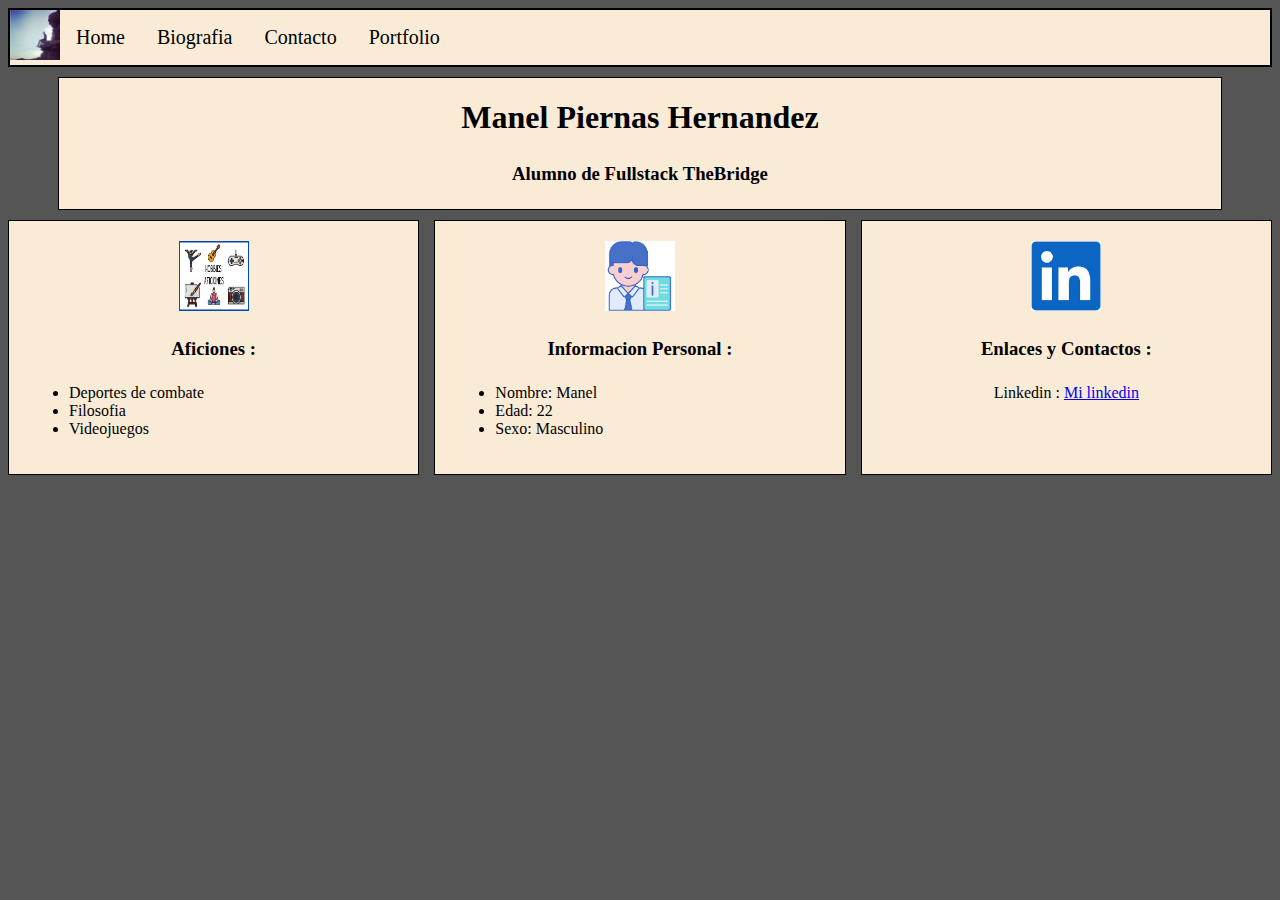
<file: Biografia/Biografia.html>
<!DOCTYPE html>
<html lang="en">
<head>
    <meta charset="UTF-8">
    <meta name="viewport" content="width=device-width, initial-scale=1.0">
    <title>Biografia</title>
    <link rel="stylesheet" href="Biografia.css">
</head>
<body>
    <nav>
        <ul>
            <li><img class="perfil" src="../Imagenes/Manel.jpg"></li>
            <li><a href="../Index.html">Home</a></li>
            <li><a href="Biografia.html">Biografia</a></li>
            <li><a href="../Contacto/Contacto.html">Contacto</a></li>
            <li><a href="../Portfolio/Portfolio.html">Portfolio</a></li>
        </ul>
    </nav>
    
    <div class="titulo">
        <h1>Manel Piernas Hernandez</h1>
        <h3>Alumno de Fullstack TheBridge</h3>
    </div>
    <div class="contenedor">
        <div class="Sobre_mi">
            <img class="imagenes" src="../Imagenes/aficiones.png">
            <h3>Aficiones : </h3>
            <ul>
                <li>Deportes de combate</li>
                <li>Filosofia</li>
                <li>Videojuegos</li>
            </ul>
        </div>
        <div class="Sobre_mi">
            <img class="imagenes" src="../Imagenes/informacion_personal.png">
            <h3>Informacion Personal : </h3>
            <ul>
                <li>Nombre: Manel</li>
                <li>Edad: 22</li>
                <li>Sexo: Masculino</li>
            </ul>
        </div>
        <div class="Sobre_mi">
            <img class="imagenes" src="../Imagenes/linkedin.png">
            <h3>Enlaces y Contactos : </h3>
            <p>Linkedin : <a href="https://www.linkedin.com/in/manel-piernas-hernandez/">Mi linkedin</a></p>
        </div>
    </div>
</body>
</html>
</file>
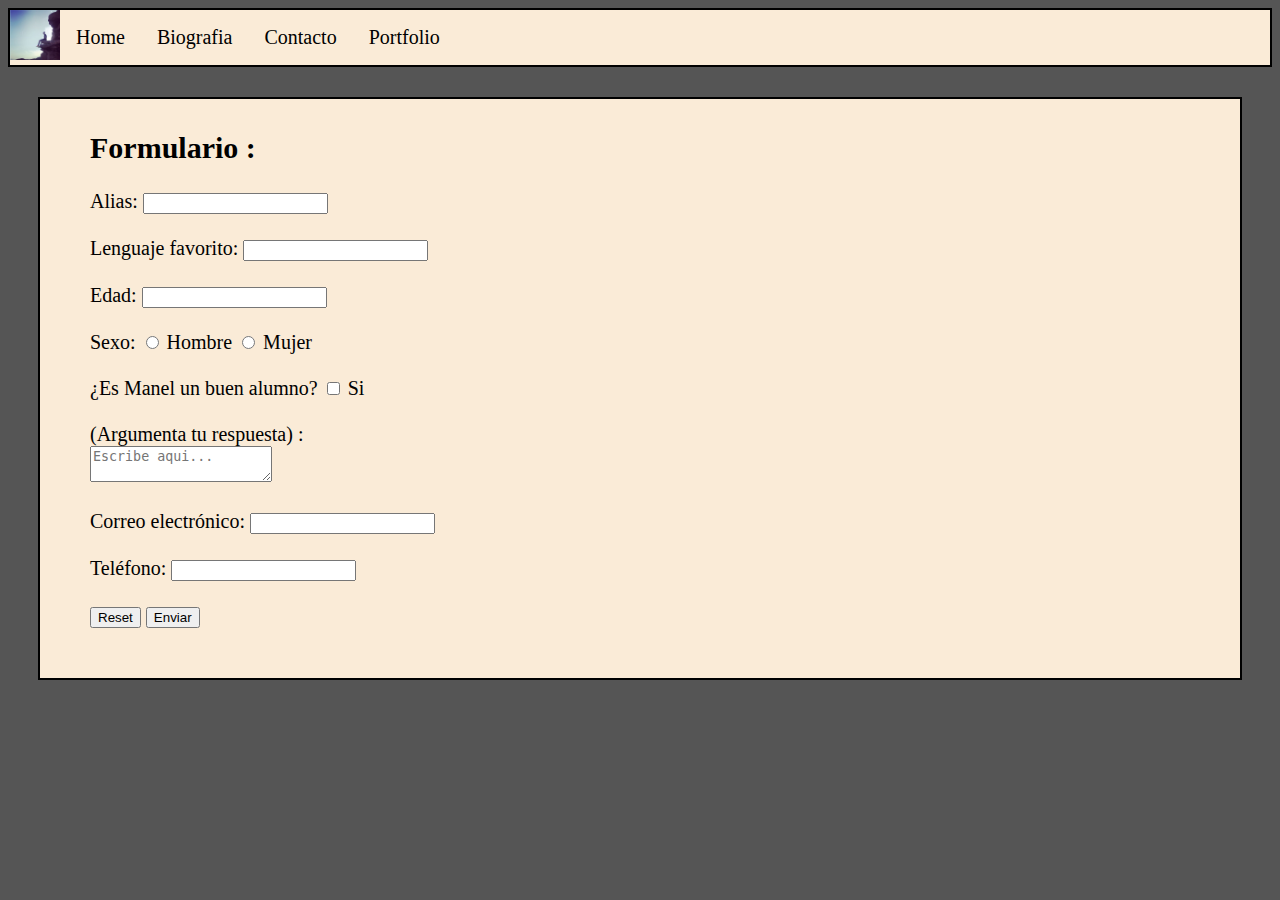
<file: Contacto/Contacto.html>
<!DOCTYPE html>
<html lang="en">
<head>
    <meta charset="UTF-8">
    <meta name="viewport" content="width=device-width, initial-scale=1.0">
    <title>Contacto</title>
    <link rel="stylesheet" href="Contacto.css">
</head>
<body>
    <nav>
        <ul>
            <li><img src="../Imagenes/Manel.jpg"></li>
            <li><a href="../Index.html">Home</a></li>
            <li><a href="../Biografia/Biografia.html">Biografia</a></li>
            <li><a href="Contacto.html">Contacto</a></li>
            <li><a href="../Portfolio/Portfolio.html">Portfolio</a></li>
        </ul>
    </nav>
    <form>
        <fieldset>
            <h2>Formulario :</h2>
            <label for="nombre">Alias:</label>
            <input type="text" id="nombre" name="alias"><br><br>

            <label for="apellido">Lenguaje favorito:</label>
            <input type="text" id="apellido" name="lenguaje"><br><br>

            <label for="edad">Edad:</label>
            <input type="number" id="edad" name="edad"><br><br>

            <label for="sexo">Sexo:</label>
            <input type="radio" id="sexo" name="Sexo">
            <label for="sexo">Hombre</label>
            <input type="radio" id="sexo" name="Sexo">
            <label for="sexo">Mujer</label><br><br>

            <label for="un_buen_alumno">¿Es Manel un buen alumno?</label>
            
            <input type="checkbox" id="un_buen_alumno" name="un_buen_alumno">
            <span>Si</span><br><br>

            <label for="argumenta">(Argumenta tu respuesta) : </label><br>
            <textarea placeholder="Escribe aqui..."></textarea><br><br>
            
            <label for="email">Correo electrónico:</label>
            <input type="email" id="email"><br><br>
            <label for="tel">Teléfono:</label>
            <input type="tel" id="tel"><br><br>
            <input type="reset" value="Reset">
            <input type="submit" value="Enviar">
        </fieldset>
    </form>
</body>
</html>
</file>
<file: Biografia/Biografia.css>
nav {
    background-color: antiquewhite;
    border: 2px solid black;
}

nav ul {
    list-style-type: none;
    margin: 0;
    padding: 0;
    overflow: hidden;
}

nav ul li {
    float: left;
}

nav ul li a {
    display: block;
    color: black;
    font-size: 20px;
    text-align: center;
    padding: 16px 16px;
    text-decoration: none;
}

nav ul li a:hover {
    background-color: #555;
}

h1{
    text-align: center;

}
h3{
    text-align: center;
    padding: 5px;
}
.contenedor {
    margin: 0 auto; /* Centrar el contenedor en la página */
    display: flex; /* Convertir el contenedor en un contenedor flexible */
    justify-content: space-between; /* Distribuir los elementos uniformemente en la línea */
  }
.Sobre_mi {
    width: calc(33.33% - 10px); /* Ancho del 33.33% menos el espacio entre los elementos */
    box-sizing: border-box; /* Incluir el borde y el relleno en el ancho total */
    border: 1px solid black; /* Borde para visualización */
    text-align: center; /* Centrar el contenido horizontalmente */
    padding: 20px; /* Espacio interno */
    background-color: antiquewhite;
}
div ul{
    text-align: left;
}
.imagenes{
    width: 70px;
    height: 70px;
}
.perfil{
    width: 50px;
}
.logo{
    width: 30px;
    height: 30px;
}
.titulo{
    background-color: antiquewhite;
    border: 1px solid black;
    margin: 10px;
    margin-left: 50px;
    margin-right: 50px;
}
body{
    background-color: #555;
}
</file>
<file: Contacto/Contacto.css>
nav {
    background-color: antiquewhite;
    border: 2px solid black;
}

nav ul {
    list-style-type: none;
    margin: 0;
    padding: 0;
    overflow: hidden;
}

nav ul li {
    float: left;
}

nav ul li a {
    display: block;
    color: black;
    font-size: 20px;
    text-align: center;
    padding: 16px 16px;
    text-decoration: none;
}

nav ul li a:hover {
    background-color: #555;
}

fieldset{
    background-color: antiquewhite;
    margin: 30px;
    font-size: 20px;
    border: 2px solid black;
    padding-bottom: 50px;
    padding-right: 50px;
    padding-left: 50px;
}
img{
    width: 50px;   
}
body{
    background-color: #555;
}
</file>
